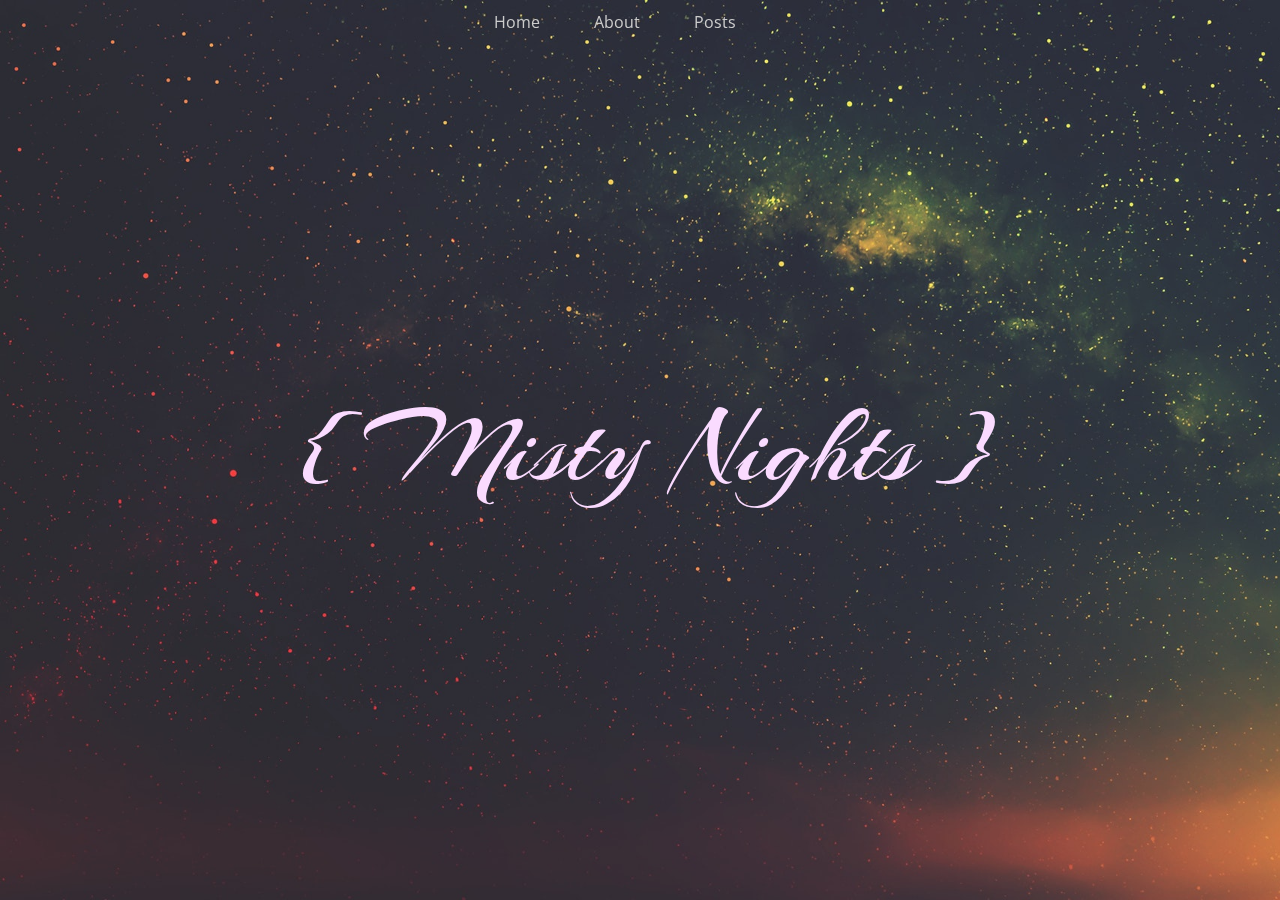
<file: index.html>
<!DOCTYPE html>
<html>

    <head>

        <meta charset="utf-8" />
        <meta http-equiv="X-UA-Compatible" content="IE=edge">
        <title>Misty Nights</title>
        <meta name="viewport" content="width=device-width, initial-scale=1">
        <link rel="stylesheet" href="CSS/style.css">
        <link href="https://fonts.googleapis.com/css?family=Arizonia|Open+Sans:300,400" rel="stylesheet">

    </head>

    <body>

        <div class="header">

            <div class="nav">
                <ul>
                    <li><a href="index.html">Home</a></li>
                    <li>About</li>
                    <li><a href="posts.html">Posts</a></li>
                </ul>
            </div>

            <div class="head-img"></div>

            <div class="logo">
                <p class="logo-text">{ Misty Nights }</p>
            </div>
            
        </div>
    
    </body>

</html>
</file>
<file: CSS/style.css>
* {
  font-family: 'Open Sans', sans-serif;
  box-sizing: border-box;
  margin: 0;
  padding: 0;
}

body {
  background-color: #e6e6e6;
}

body .header {
  width: 100%;
  height: 100vh;
}

body .header .nav {
  position: fixed;
  z-index: 11;
  width: 100%;
  height: 5vh;
}

body .header .nav ul {
  text-align: center;
  line-height: 5vh;
}

body .header .nav ul li {
  display: inline;
  margin-right: 50px;
  color: #ccc;
}

body .header .nav ul li a {
  text-decoration: none;
  color: #ccc;
}

body .header .head-img {
  width: 100%;
  height: 100%;
  background-image: url(/ASSETS/IMG/main.jpg);
  background-attachment: fixed;
  background-repeat: no-repeat;
  background-size: cover;
}

body .header .logo {
  width: 100%;
  height: 100%;
  position: absolute;
  text-align: center;
  top: 0;
}

body .header .logo .logo-text {
  font-family: 'Arizonia', cursive;
  line-height: 100vh;
  font-size: 80pt;
  color: #fadbff;
}
/*# sourceMappingURL=style.css.map */
</file>
